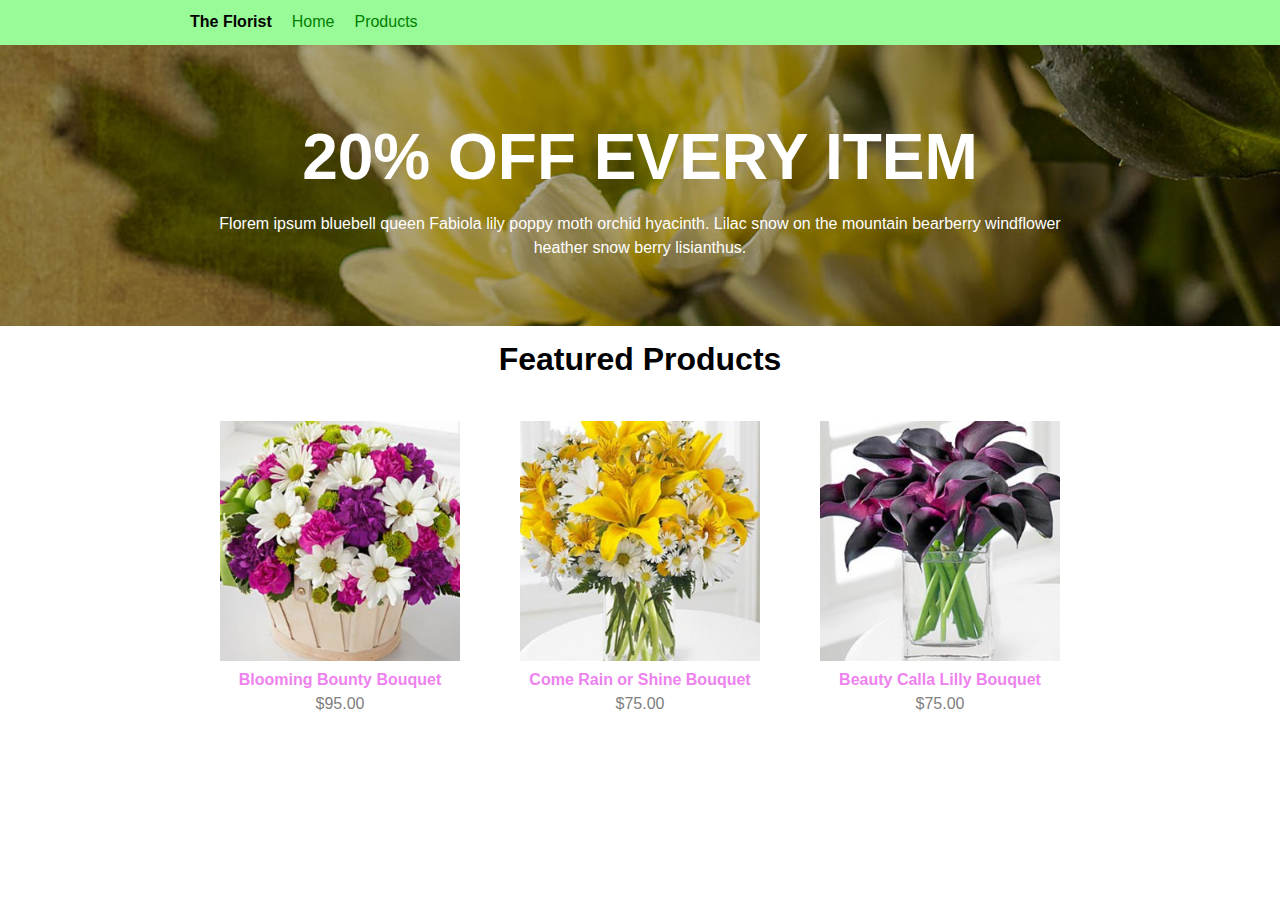
<file: index.html>
<!DOCTYPE html>
<html>
  <head>
    <title>The Florist</title>
    <link rel="stylesheet" type="text/css" href="stylesheets/styles.css">
    <link rel="stylesheet" type="text/css" href="stylesheets/navigation.css">
    <link rel="stylesheet" type="text/css" href="stylesheets/home-page.css">
    <link rel="stylesheet" type="text/css" href="stylesheets/product-listing.css">
  </head>
  <body>

    <div id="navigation">
      <div class="container">
        <ul>
          <li><strong>The Florist</strong></li>
            <li><a href="index.html">Home</a></li>
            <li><a href="products.html">Products</a></li>
        </ul>
    </div>
    </div>

    <div id="homepage-hero">
      <h1 class="center">20% off every item</h1>
      <p>Florem ipsum bluebell queen Fabiola lily poppy moth orchid hyacinth. Lilac snow on the mountain bearberry windflower heather snow berry lisianthus. </p>
    </div>

    <div class="container">
      <h1 class="center">Featured Products</h1>
      <ul class="product-list">
      <li>
        <a href="product.html">
          <img src="images/products/blooming-bounty-bouquet.jpg">
          <p class="name">Blooming Bounty Bouquet</p>
          <p class="price">$95.00</p>
        </a>
      </li>
      <li>
        <a href="product.html">
          <img src="images/products/come-rain-or-shine-bouquet.jpg">
          <p class="name">Come Rain or Shine Bouquet</p>
          <p class="price">$75.00</p>
        </a>
      </li>
      <li>
        <a href="product.html">
          <img src="images/products/beauty-calla-lilly-bouquet.jpg">
          <p class="name">Beauty Calla Lilly Bouquet</p>
          <p class="price">$75.00</p>
        </a>
      </li>
    </ul>
  </div>
  </body>
</html>
</file>
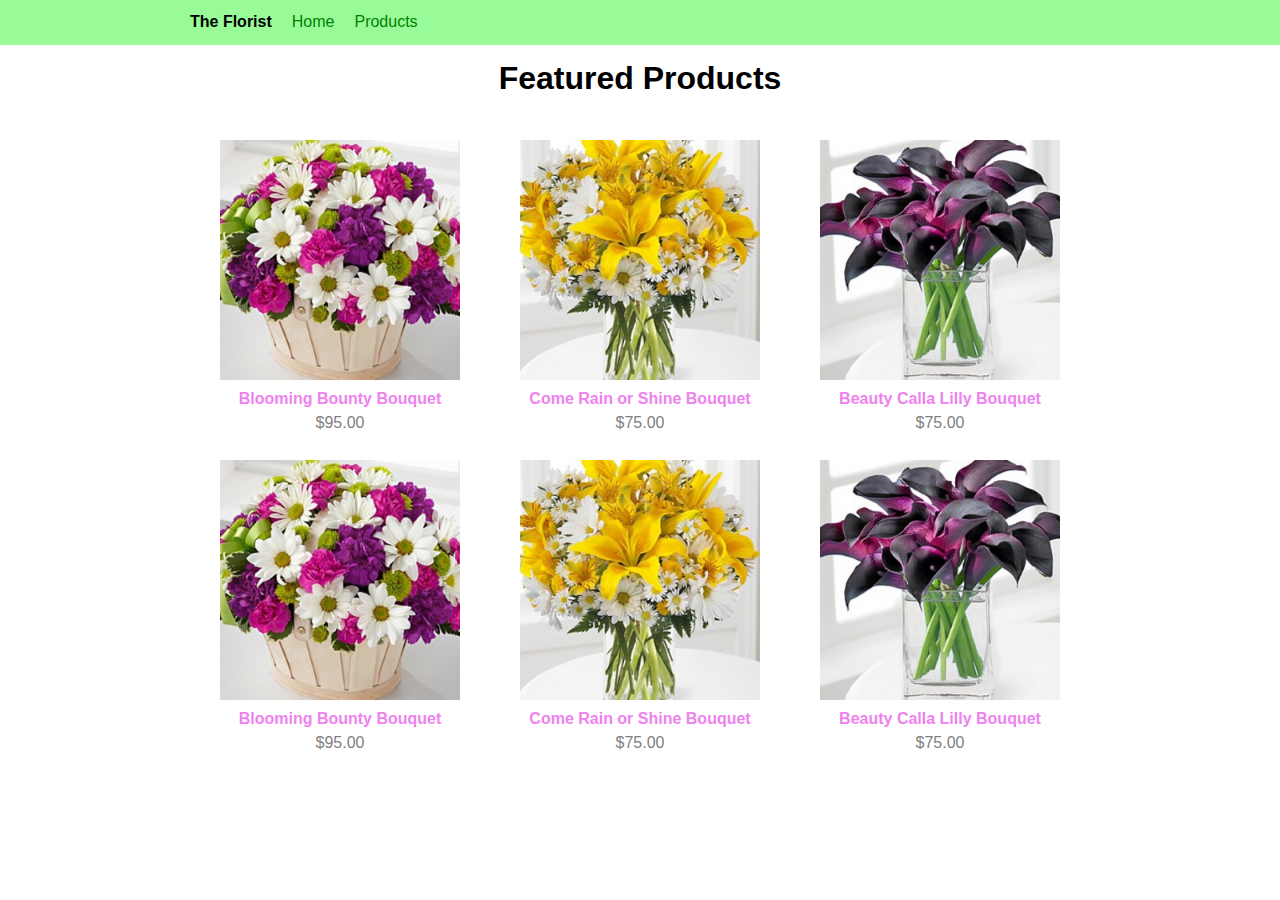
<file: products.html>
<!DOCTYPE html>
<html>
<head>
  <title>The Florist</title>
  <link rel="stylesheet" type="text/css" href="stylesheets/styles.css">
  <link rel="stylesheet" type="text/css" href="stylesheets/navigation.css">
  <link rel="stylesheet" type="text/css" href="stylesheets/home-page.css">
  <link rel="stylesheet" type="text/css" href="stylesheets/product-listing.css">
</head>
<body>

  <div id="navigation">
    <div class="container">
      <ul>
        <li><strong>The Florist</strong></li>
        <li><a href="index.html">Home</a></li>
        <li><a href="products.html">Products</a></li>
      </ul>
    </div>
  </div>

  <div class="container">
    <h1 class="center">Featured Products</h1>
    <ul class="product-list">
      <li>
        <a href="product.html">
          <img src="images/products/blooming-bounty-bouquet.jpg">
          <p class="name">Blooming Bounty Bouquet</p>
          <p class="price">$95.00</p>
        </a>
      </li>
      <li>
        <a href="product.html">
          <img src="images/products/come-rain-or-shine-bouquet.jpg">
          <p class="name">Come Rain or Shine Bouquet</p>
          <p class="price">$75.00</p>
        </a>
      </li>
      <li>
        <a href="product.html">
          <img src="images/products/beauty-calla-lilly-bouquet.jpg">
          <p class="name">Beauty Calla Lilly Bouquet</p>
          <p class="price">$75.00</p>
        </a>
      </li>
      <li>
        <a href="product.html">
          <img src="images/products/blooming-bounty-bouquet.jpg">
          <p class="name">Blooming Bounty Bouquet</p>
          <p class="price">$95.00</p>
        </a>
      </li>
      <li>
        <a href="product.html">
          <img src="images/products/come-rain-or-shine-bouquet.jpg">
          <p class="name">Come Rain or Shine Bouquet</p>
          <p class="price">$75.00</p>
        </a>
      </li>
      <li>
        <a href="product.html">
          <img src="images/products/beauty-calla-lilly-bouquet.jpg">
          <p class="name">Beauty Calla Lilly Bouquet</p>
          <p class="price">$75.00</p>
        </a>
      </li>
    </ul>
  </div>
</body>
</html>
</file>
<file: stylesheets/styles.css>
body {
  margin: 0;
  padding: 0;
  font-family: Helvetica, sans-serif;
  line-height: 24px;
}

a {
  text-decoration: none;
}

.center {
  text-align: center;
}

.container {
  width: 900px;
  margin: 0 auto;
}
</file>
<file: stylesheets/navigation.css>
#navigation {
  background-color: palegreen;
  padding: 10px 0;
  height: 25px;
}

#navigation ul {
  list-style-type: none;
  margin: 0;
  padding: 0;
}

#navigation ul li {
  float: left;
  margin-right: 20px;
}

#navigation ul li a {
  color: green;
}
</file>
<file: stylesheets/home-page.css>
#homepage-hero {
  text-align: center;
  padding: 100px 100px 50px;
  background-size: auto;
  background-repeat: none;
  background-position: center bottom;
  background-image: url(../images/homepage-hero.jpg);
}

#homepage-hero * {
  color: white;
  width: 900px;
  margin-left: auto;
  margin-right: auto;
}

#homepage-hero h1 {
  margin-top: 0;
  font-size: 64px;
  text-transform: uppercase;
}
</file>
<file: stylesheets/product-listing.css>
.container ul.product-list {
  list-style-type: none;
  padding: 0;
  margin: 50px 0 0;
}

.container ul.product-list li {
  float: left;
  text-align: center;
  margin-bottom: 25px;
}

.container ul.product-list li img {
  width: 80%;
}

.container ul.product-list li p {
  margin: 0;
}

.container ul.product-list li p.name {
  font-weight: bold;
  color: violet;
}

.container ul.product-list li p.price {
  color: gray;
}
</file>
